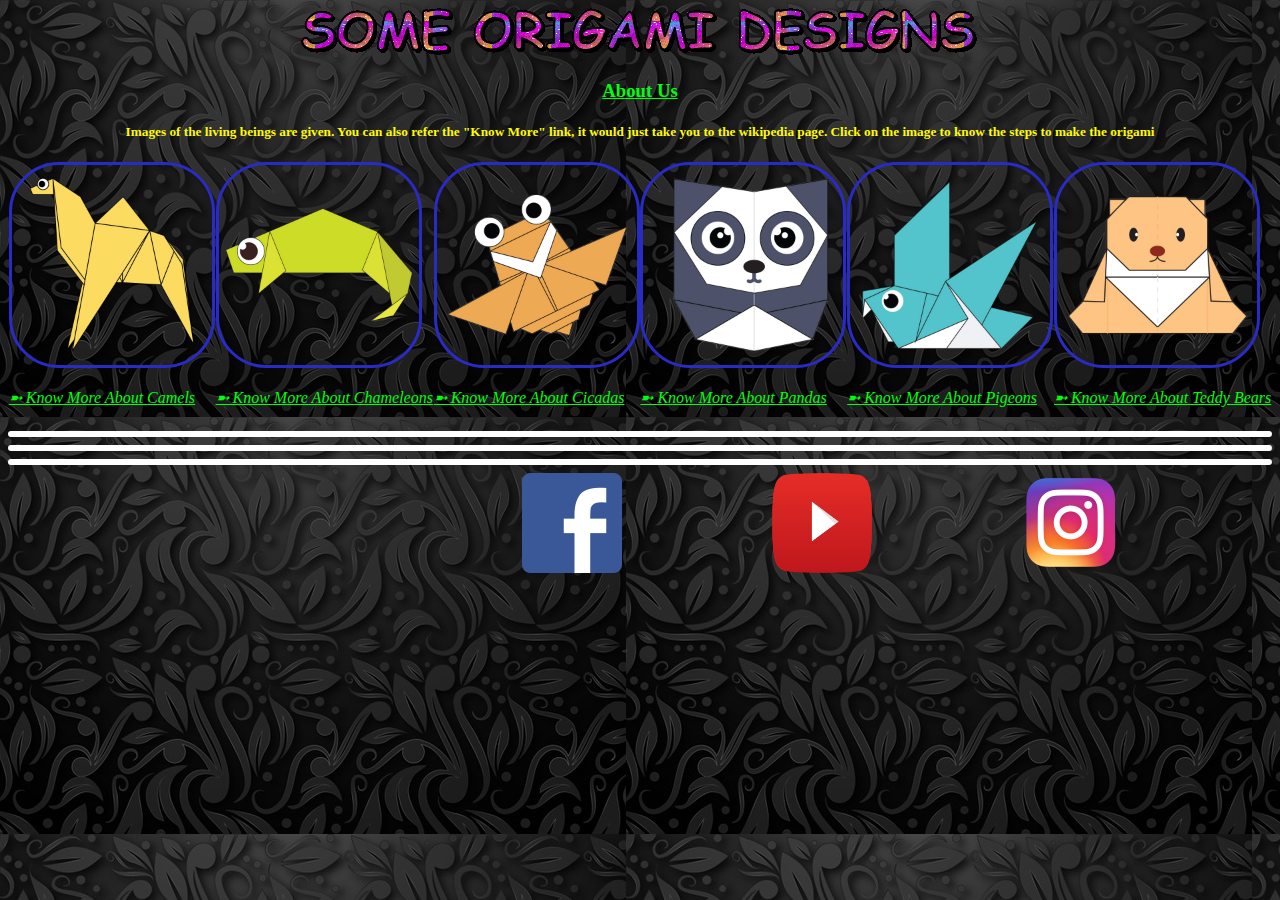
<file: index.html>
<!DOCTYPE html>
<html>
    <head>
        <title> Origami Designs</title>

        <link rel="stylesheet" href="style.css">

    </head>

    <body style="background-color: rgb(0, 0, 0);">
        
        <div class="head">
            <a href="#"> <img src="images/name.gif"/> </a>
            
            <h3><a href="about.html">About Us</a></h3>

            <h5><p>Images of the living beings are given. You can also refer the "Know More" link, it would just take you to the wikipedia page. Click on the image to know the steps to make the origami </p></h5>
        </div> 

        <div class="mid">

            <div class="item">

                <i><h2>Camel</h2></i>
                
                <a href="http://origami.me/camel/"><img src="images/camel.png" width = 200 height = 200></a>

              

                <a href="https://en.wikipedia.org/wiki/Camel"><i><p>➼ Know More About Camels</p></i></a>

            </div>

            

            <div class="item">

                <i><h2>Chameleon</h2></i>
                
                <a href="http://origami.me/chameleon/"><img src="images/chameleon.png" width = 200 height = 200></a>

                

                <a href="https://en.wikipedia.org/wiki/Chameleon"><i><p>➼ Know More About Chameleons</p></i></a>

            </div>

            <div class="item">

                <i><h2>Cicada</h2></i>
                
                <a href="http://origami.me/cicada/"><img src="images/cicada.png" width = 200 height = 200></a>

  

                <a href="https://en.wikipedia.org/wiki/Cicada"><i><p>➼ Know More About Cicadas</p></i></a>

            </div>

            <div class="item">

                <i><h2>Panda</h2></i>
                
                <a href="http://origami.me/panda/"><img src="images/panda.png" width = 200 height = 200></a>

            

                <a href="https://en.wikipedia.org/wiki/Panda"><i><p>➼ Know More About Pandas</p></i></a>

            </div>

            <div class="item">

                <i><h2>Pigeon</h2></i>
                
                <a href="http://origami.me/pigeon/"><img src="images/pigeon.png" width = 200 height = 200></a>



                <a href="https://en.wikipedia.org/wiki/Pigeon"><i><p>➼ Know More About Pigeons</p></i></a>

            </div>

            <div class="item">

                <i><h2>Teddy Bear</h2></i>
                
                <a href="http://origami.me/teddy-bear/"><img src="images/teddy.png" width = 200 height = 200></a>

         

                <a href="https://en.wikipedia.org/wiki/Teddy_bear"><i><p>➼ Know More About Teddy Bears</p></i></a>
                
            </div>

        </div>

        <hr>
        <hr>
        <hr>

        <div class="foot">

            <div class="root">

                <a href="about.html"><img src="icon/fb.png" width = 100 height = 100></a>
                <i><h2>FaceBook</h2></i>


            </div>

            <div class="root">
                <a href="about.html"><img src="icon/yt.png" width = 100 height = 100></a>
                <i><h2>YouTube</h2></i>

            </div>
            
            <div class="root">
                <a href="about.html"><img src="icon/insta.png" width = 100 height = 100></a>
                <i><h2>Instagram</h2></i>

            </div>
        


        </div>
        
    </body>

</html>
</file>
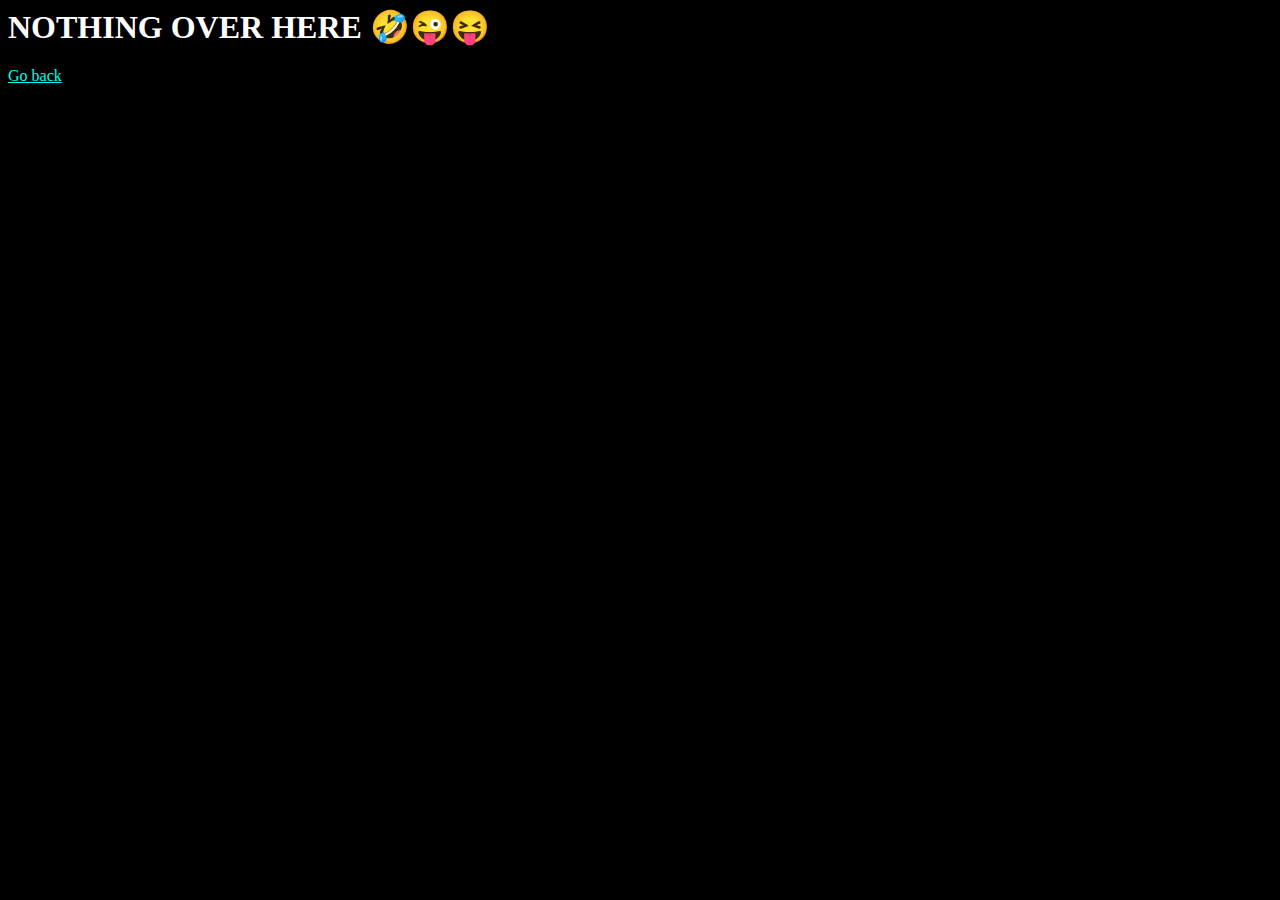
<file: about.html>
<DOCTYPE! HTML>

<html>
    <head>
        <title>About Us</title>

        <h1>NOTHING OVER HERE 🤣😜😝</h6>
        <a href="index.html">Go back</a>

    </head>

    <body style = " background-color: rgb(0, 0, 0);">
        <style>

            h1{color: rgb(255, 255, 255);}
            a{color: rgb(0, 255, 234);}
        </style>
        
    </body>
</html>
</file>
<file: style.css>
h1{color : rgb(251, 255, 0)}
h2{color : rgb(241, 0, 0)}
h3{color : rgba(102, 255, 135, 0.911)}
h4{color : rgb(255, 0, 200)}
h5{color : rgb(255, 251, 0)}
a{color: #00ff0d;}
a:link{color: #00ff0d; }
a:visited{color: #ffbb00; }
p{color :  rgb(255, 255, 255)e;}

hr{ border: 3px solid rgb(255, 255, 255);border-radius: 5px;width: 200;}



.head{

    text-align : center;

}

.mid{
    display: flex;
    flex-wrap: wrap;
    justify-content: space-evenly;

}
.mid img{border : solid rgb(41, 43, 197) ;border-radius: 50px;}

.item{
    position: relative;
} 

.item h2{
    position : absolute;
    top : 50%;
    left: 50%;
    transform: translate(-50%,-50%);
    opacity: 0;   
}

.item:hover h2{
    opacity: 1;

}

.item:hover img{
    opacity: 0.33;
}

.foot{
    display: flex;
    flex-wrap: wrap;
    justify-content: end;
}

.root{
    position: relative;

    padding-right: 150px;
} 

.root h2{
    position : absolute;
    top : 100%;
    left: 20%;
    transform: translate(-50%,-50%);
    opacity: 0;   
}

.root:hover h2{
    opacity: 1;

}

.root:hover img{
    opacity: 0.33;
}


body{
    background-image: url("images/backg.jpg");

}
</file>
